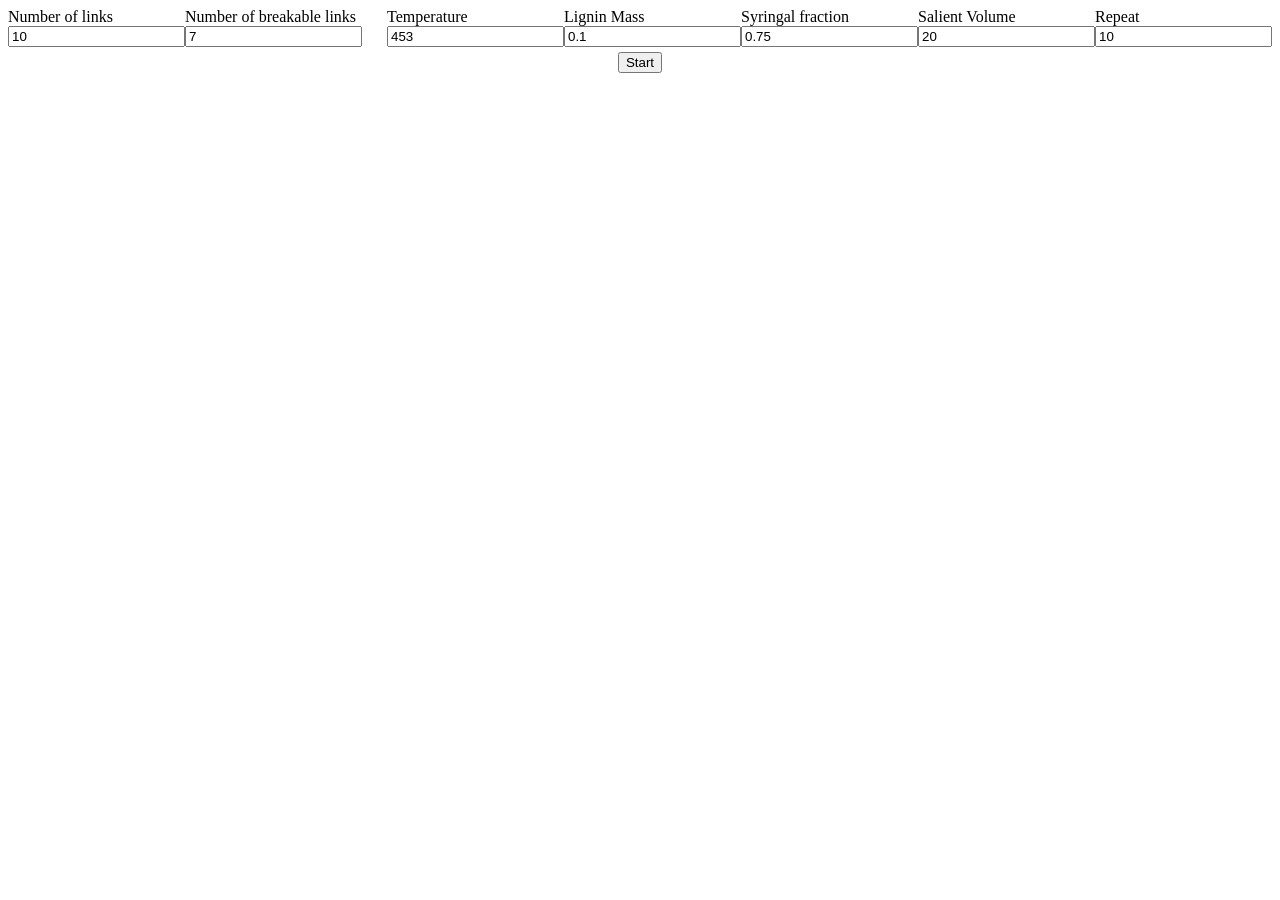
<file: index.html>
<!DOCTYPE html>
<html>
<head>
    <meta name="viewport" content="width=device-width, user-scalable=no" />
<!--no zoom-->


    <title id="title">Link breaker</title>
    <meta name="description" content="Compute breaking time of chained molecules" />
    <meta http-equiv="content-type" content="text/html; charset=windows-1252" />

    <link rel="stylesheet" type="text/css" href="css/style.css">
</head>

<body>
    <div id="options">
        <div>
            <label for="nb-of-link">Number of links</label>
            <input type="number" value="10" id="nb-of-link">
        </div>
        <div>
            <label for="nb-breakable">Number of breakable links</label>
            <input type="number" value="7" id="nb-breakable">
        </div>

        <div>
            <label for="temperature">Temperature</label>
            <input type="number" value="453" id="temperature">
        </div>

        <div>
            <label for="lignin-mass">Lignin Mass</label>
            <input type="number" value="0.1" id="lignin-mass">
        </div>

        <div>
            <label for="syringal-fraction">Syringal fraction</label>
            <input type="number" value="0.75" id="syringal-fraction">
        </div>

        <div>
            <label for="salient-volume">Salient Volume</label>
            <input type="number" value="20" id="salient-volume">
        </div>

        <div>
            <label for="repeat">Repeat</label>
            <input type="number" value="10" id="repeat">
        </div>
    </div>
    <button id="start-button">Start</button>
    <button id="download-button">Download</button>
    <div id="results"></div>
</body>
<script type="text/javascript" src="./js/all.js"></script>
</html>
</file>
<file: css/style.css>
#options {
    display: flex;
}

#start-button {
    display: block;

    margin: 5px auto;
}

#download-button {
    display: none;
    margin: 5px auto;
}

#download-button.discovered {
    display: block;
}

#results {
    display: flex;
    flex-direction: column;
    align-items: center;
    justify-content: center;
}

#results #details {
    display: flex;
    overflow-x: scroll;
}

table {
    border-spacing: 30px 5px;
}
</file>
